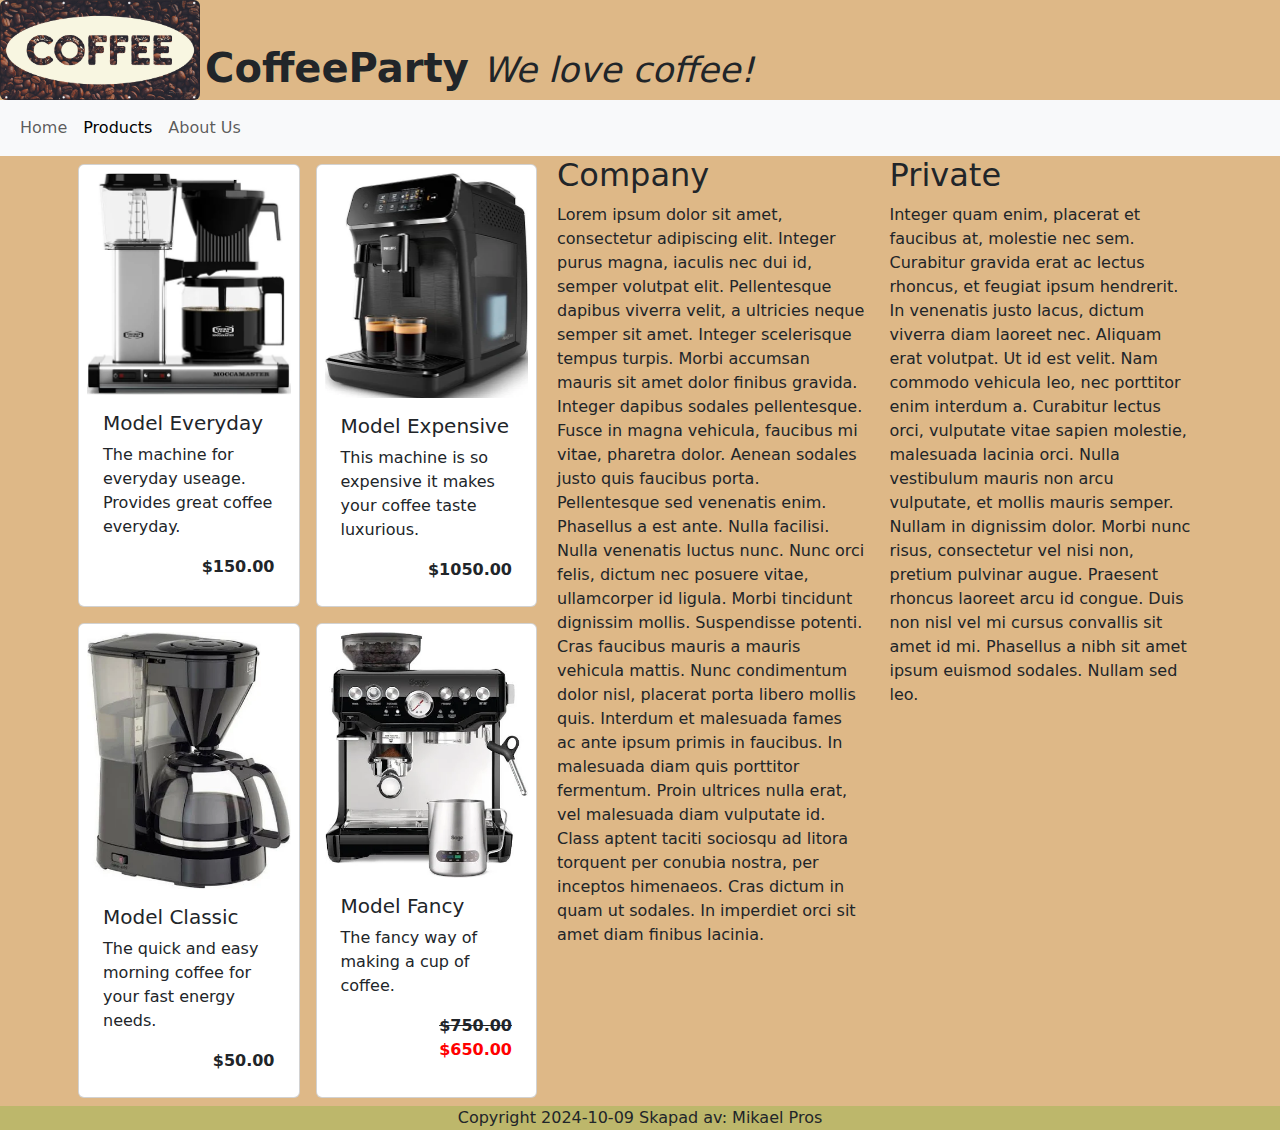
<file: products.html>
<!DOCTYPE html>
<html lang="en">
<head>
    <meta charset="UTF-8">
    <meta name="viewport" content="width=device-width, initial-scale=1.0">
    <title>Products</title>
    <link href="https://cdn.jsdelivr.net/npm/bootstrap@5.3.3/dist/css/bootstrap.min.css"
        rel="stylesheet" integrity="sha384-QWTKZyjpPEjISv5WaRU9OFeRpok6YctnYmDr5pNlyT2bRjXh0JMhjY6hW+ALEwIH" crossorigin="anonymous">
    <link href="Resources/css/style.css" rel="stylesheet">
</head>
<body>
    <header>
        <img id="logo" src="Resources/img/logo.jpg" width="200" class="rounded">
        <h1 class="fw-bolder">CoffeeParty
            <small class="fw-normal fst-italic">We love coffee!</small>
        </h1>
        <nav class="navbar navbar-expand bg-body-tertiary">
            <div class="container-fluid">
                <div class="collapse navbar-collapse" id="navbarNav">
                    <ul class="navbar-nav">
                        <li class="nav-item">
                            <a class="nav-link" href="index.html">Home</a>
                        </li>
                        <li class="nav-item">
                            <a class="nav-link active" aria-current="page" href="products.html">Products</a>
                        </li>
                        <li class="nav-item">
                            <a class="nav-link" href="about.html">About Us</a>
                        </li>
                      </ul>
                </div>
            </div>
        </nav>
    </header>
    <div id="content" class="container">
        <div class="row">
            <div id="machines" class="col-12 col-sm-5">
                <div class="row">
                    <div class="card col-11 col-lg m-2 p-2">
                        <img src="Resources/img/machine1.webp" class="card-img-top" alt="coffee machine">
                        <div class="card-body">
                            <h5 class="card-title">Model Everyday</h5>
                            <p class="card-text">The machine for everyday useage. Provides great coffee everyday.</p>
                            <span class="price fw-bolder text-end">$150.00</span>
                        </div>
                    </div>
                    <div class="card col-11 col-lg m-2 p-2">
                        <img src="Resources/img/machine2.webp" class="card-img-top" alt="coffee machine">
                        <div class="card-body">
                            <h5 class="card-title">Model Expensive</h5>
                            <p class="card-text">This machine is so expensive it makes your coffee taste luxurious.</p>
                            <span class="price fw-bolder text-end">$1050.00</span>
                        </div>
                    </div>
                </div>
                <div class="row">
                    <div class="card col-11 col-lg m-2 p-2">
                        <img src="Resources/img/machine3.webp" class="card-img-top" alt="coffee machine">
                        <div class="card-body">
                            <h5 class="card-title">Model Classic</h5>
                            <p class="card-text">The quick and easy morning coffee for your fast energy needs.</p>
                            <span class="price fw-bolder text-end">$50.00</span>
                        </div>
                    </div>
                    <div class="card col-11 col-lg m-2 p-2">
                        <img src="Resources/img/machine4.webp" class="card-img-top" alt="coffee machine">
                        <div class="card-body">
                            <h5 class="card-title">Model Fancy</h5>
                            <p class="card-text">The fancy way of making a cup of coffee.</p>
                            <span class="price old fw-bolder text-end">$750.00</span>
                            <span class="price sale fw-bolder text-end">$650.00</span>
                        </div>
                    </div>
                </div>
            </div>
            <div id="party" class="col-12 col-sm-7">
                <div class="row">
                    <div class="col-12 col-sm">
                        <h2>Company</h2>
                        <p>Lorem ipsum dolor sit amet, consectetur adipiscing elit. Integer purus magna, iaculis nec dui id, semper volutpat elit. Pellentesque dapibus viverra velit, a ultricies neque semper sit amet. Integer scelerisque tempus turpis. Morbi accumsan mauris sit amet dolor finibus gravida. Integer dapibus sodales pellentesque. Fusce in magna vehicula, faucibus mi vitae, pharetra dolor. Aenean sodales justo quis faucibus porta. Pellentesque sed venenatis enim. Phasellus a est ante. Nulla facilisi. Nulla venenatis luctus nunc. Nunc orci felis, dictum nec posuere vitae, ullamcorper id ligula. Morbi tincidunt dignissim mollis. Suspendisse potenti. Cras faucibus mauris a mauris vehicula mattis. Nunc condimentum dolor nisl, placerat porta libero mollis quis. Interdum et malesuada fames ac ante ipsum primis in faucibus. In malesuada diam quis porttitor fermentum. Proin ultrices nulla erat, vel malesuada diam vulputate id. Class aptent taciti sociosqu ad litora torquent per conubia nostra, per inceptos himenaeos. Cras dictum in quam ut sodales. In imperdiet orci sit amet diam finibus lacinia.</p>
                    </div>
                    <div class="col-12 col-sm">
                        <h2>Private</h2>
                        <p>Integer quam enim, placerat et faucibus at, molestie nec sem. Curabitur gravida erat ac lectus rhoncus, et feugiat ipsum hendrerit. In venenatis justo lacus, dictum viverra diam laoreet nec. Aliquam erat volutpat. Ut id est velit. Nam commodo vehicula leo, nec porttitor enim interdum a. Curabitur lectus orci, vulputate vitae sapien molestie, malesuada lacinia orci. Nulla vestibulum mauris non arcu vulputate, et mollis mauris semper. Nullam in dignissim dolor. Morbi nunc risus, consectetur vel nisi non, pretium pulvinar augue. Praesent rhoncus laoreet arcu id congue. Duis non nisl vel mi cursus convallis sit amet id mi. Phasellus a nibh sit amet ipsum euismod sodales. Nullam sed leo.</p>
                    </div>
                </div>
            </div>
        </div>
    </div>
    <footer class="text-center">
        <span>Copyright 2024-10-09</span>
        <span>Skapad av: Mikael Pros</span>
    </footer>
    <script src="https://cdn.jsdelivr.net/npm/bootstrap@5.3.3/dist/js/bootstrap.bundle.min.js" integrity="sha384-YvpcrYf0tY3lHB60NNkmXc5s9fDVZLESaAA55NDzOxhy9GkcIdslK1eN7N6jIeHz" crossorigin="anonymous"></script>
</body>
</html>
</file>
<file: Resources/css/style.css>
body{
    background-color: burlywood;
}

header #logo {
    display: inline-block;
}

header h1 {
    display: inline-block;
    vertical-align: bottom;
}

div.product {
    background-color: white;
}

h2.product.title {
    font-size: large;
}

span.price{
    display: block;
}

span.price.old {
    text-decoration: line-through;
}

span.price.sale {
    color: red;
}

nav{
    background-color: wheat;
}

footer{
    background-color: darkkhaki;
}
</file>
